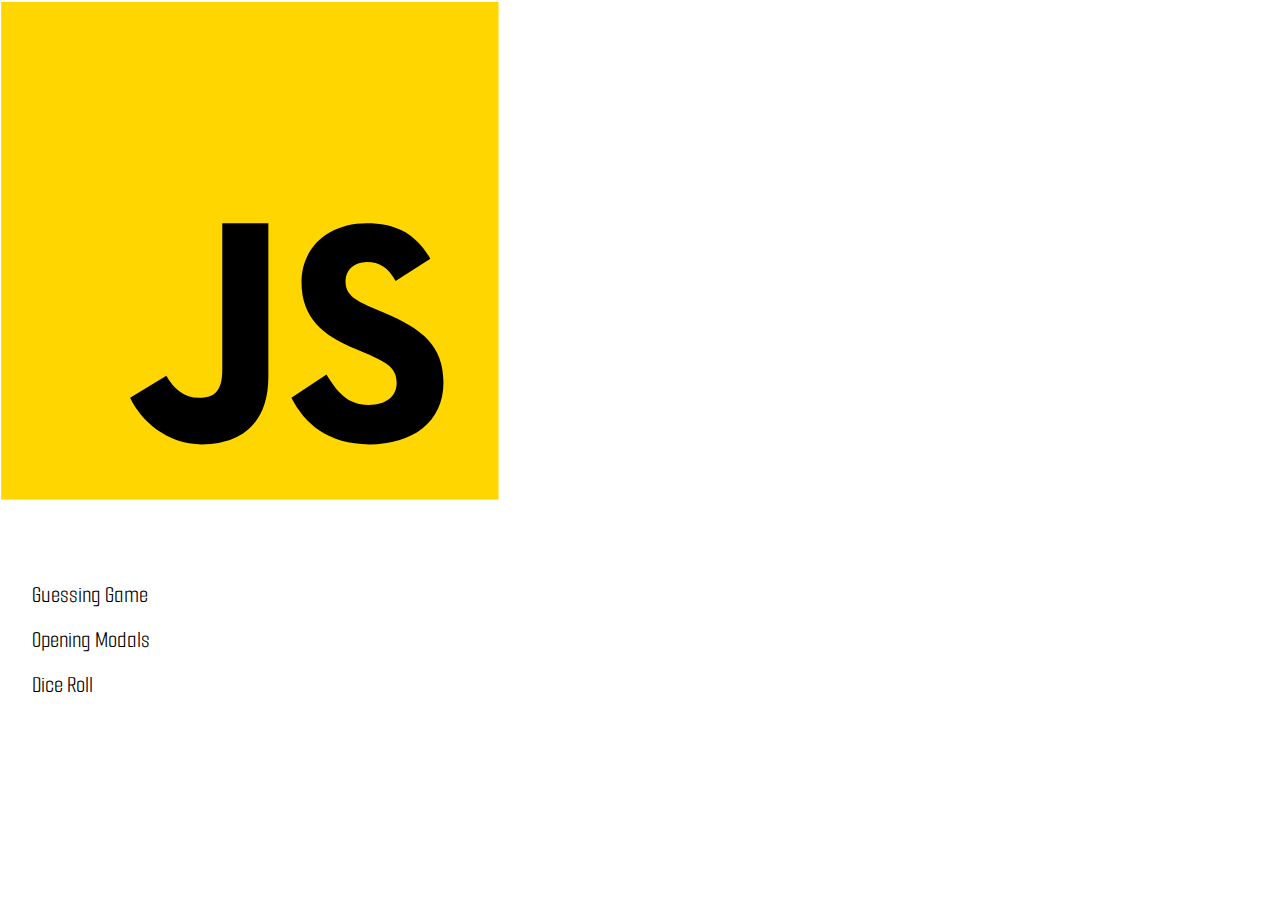
<file: index.html>
<!DOCTYPE html>
<html lang="en">
	<head>
		<meta charset="UTF-8" />
		<meta name="viewport" content="width=device-width, initial-scale=1.0" />
		<title>Javascript | Practice</title>
		<link rel="stylesheet" href="style.css" />
	</head>
	<body>
		<header>
			<img
				src="./assets/Javascript_icon.svg"
				alt="javascript img"
				class="javascript_img"
			/>
			<h1 id="web_title">Practice and mini projects</h1>
		</header>

		<section id="projects">
			<div class="container">
				<a href="./guessing_game.html" class="project_link">Guessing Game</a>
				<br />
				<a href="./modals.html" class="project_link">Opening Modals</a>
				<br />
				<a href="./dice_roll.html" class="project_link">Dice Roll</a>
			</div>
		</section>
	</body>
</html>
</file>
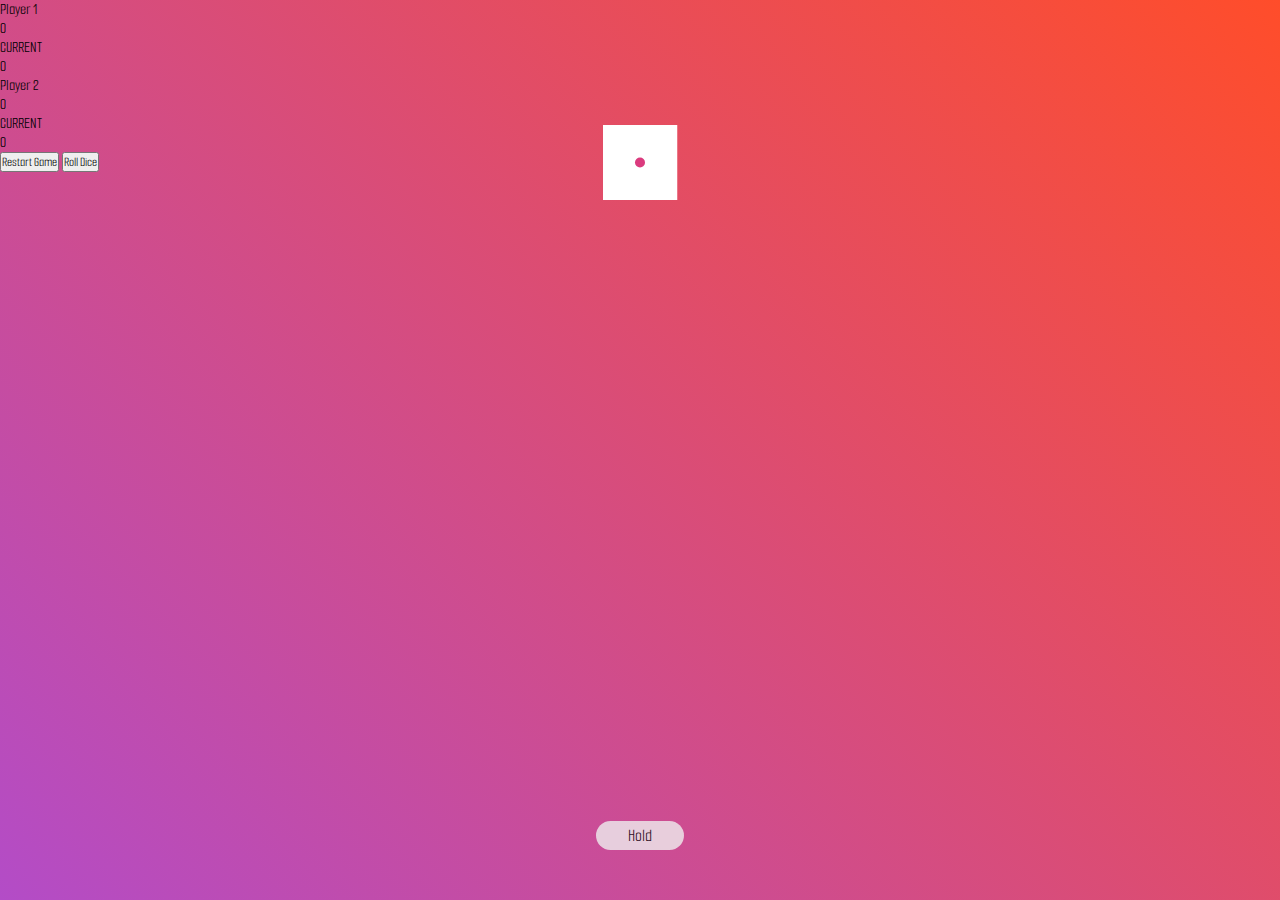
<file: dice_roll.html>
<!DOCTYPE html>
<html lang="en">
	<head>
		<meta charset="UTF-8" />
		<meta name="viewport" content="width=device-width, initial-scale=1.0" />
		<title>JMP | dice roll</title>
		<link rel="stylesheet" href="style_dice.css" />
		<script src="./script_dice.js" defer></script>
	</head>
	<body id="dice_game">
		<section id="player1" class="player_box active_player">
			<p class="player_name">Player 1</p>
			<p id="player0_score">0</p>

			<div id="points-box">
				<p>CURRENT</p>
				<p id="player0_current_score">0</p>
			</div>
		</section>

		<section id="player2" class="player_box">
			<p class="player_name">Player 2</p>
			<p id="player1_score">0</p>

			<div id="points-box">
				<p>CURRENT</p>
				<p id="player1_current_score">0</p>
			</div>
		</section>

		<button id="restart-btn">Restart Game</button>
		<button id="roll-btn">Roll Dice</button>
		<button id="hold-btn">Hold</button>

		<img
			src="./assets/dice_1.svg"
			alt="dice img"
			id="dice_img"
			class="hidden"
		/>
	</body>
</html>
</file>
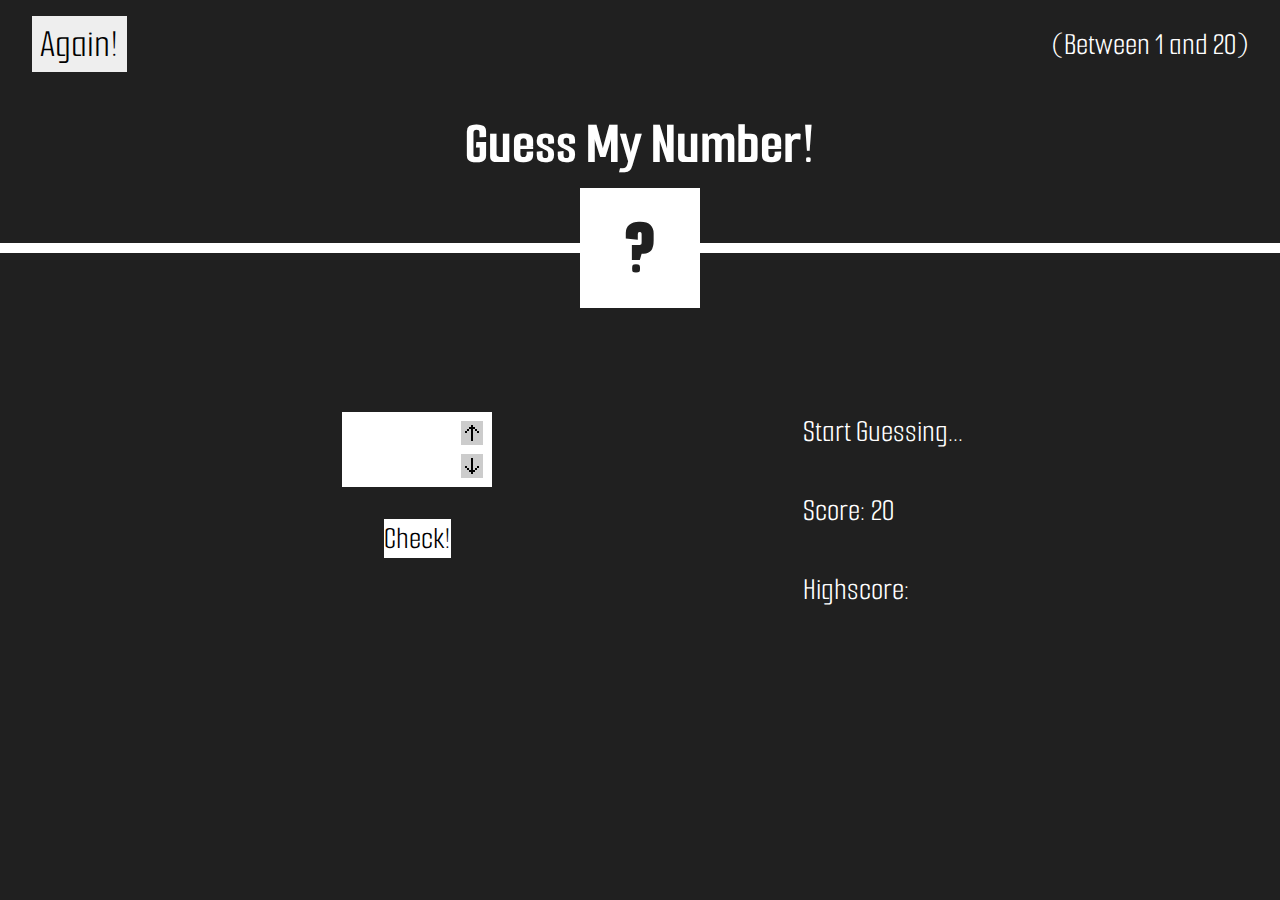
<file: guessing_game.html>
<!DOCTYPE html>
<html lang="en">
	<head>
		<meta charset="UTF-8" />
		<meta name="viewport" content="width=device-width, initial-scale=1.0" />
		<title>JMP | Guessing Game</title>
		<link rel="stylesheet" href="style.css" />
		<script src="script.js" defer></script>
	</head>
	<body id="guessing_game">
		<div class="text-container">
			<button class="play_again">Again!</button>

			<div class="number_range">(Between 1 and 20)</div>
		</div>

		<h1 class="game_guess-text">Guess My Number!</h1>

		<div class="number_container">
			<div class="number_display">
				<p id="number">?</p>
			</div>

			<div class="line"></div>
		</div>

		<div class="game_info--container">
			<div class="buttons-container">
				<div class="input_box">
					<input type="text" id="text_input" />

					<div class="button_wrapper">
						<button id="arrow_up">
							<img src="./assets/arrrow.svg" alt="" class="game_arrow" />
						</button>
						<button id="arrow_down">
							<img src="./assets/arrrow.svg" alt="" class="game_arrow" />
						</button>
					</div>
				</div>

				<button id="check_number">Check!</button>
			</div>

			<div class="game_information">
				<p id="start_guessing">Start Guessing...</p>
				<p>Score: <span id="game_score">20</span></p>
				<p>Highscore: <span id="game_high-score"></span></p>
			</div>
		</div>
	</body>
</html>
</file>
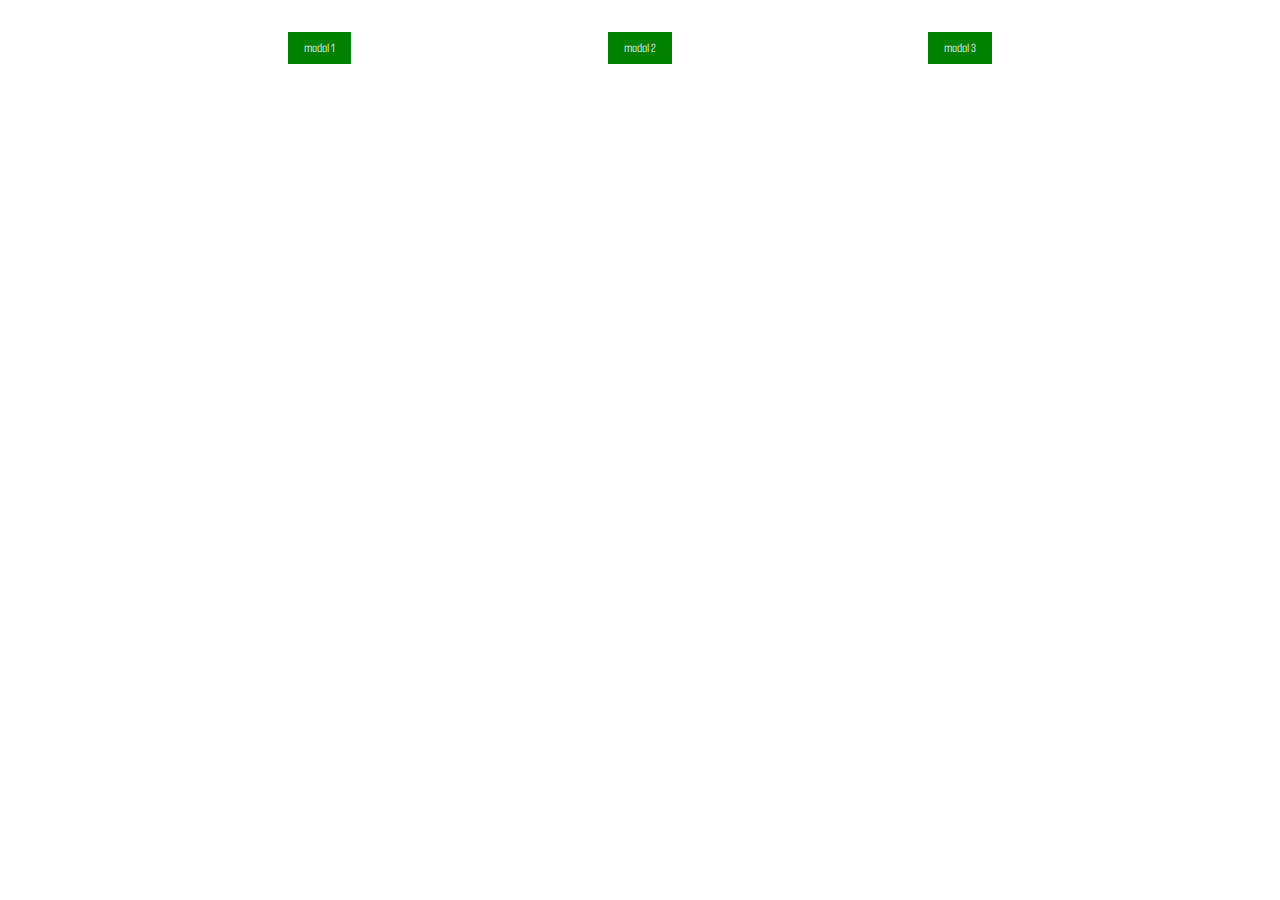
<file: modals.html>
<!DOCTYPE html>
<html lang="en">
	<head>
		<meta charset="UTF-8" />
		<meta name="viewport" content="width=device-width, initial-scale=1.0" />
		<title>JMP | Modals</title>
		<link rel="stylesheet" href="style_modals.css" />
		<script src="script(modal).js" defer></script>
	</head>
	<body id="modals">
		<div class="button_container">
			<button id="moda_btn-1" class="modal_btn">modal 1</button>
			<button id="moda_btn-2" class="modal_btn">modal 2</button>
			<button id="moda_btn-3" class="modal_btn">modal 3</button>
		</div>

		<div id="modal-1" class="hidden">
			<button id="x-btn">X</button>

			<p>modal 1</p>
			<p>
				Lorem ipsum dolor sit amet consectetur adipisicing elit. Minima adipisci
				odit cum quae iste ea quaerat voluptas officia distinctio vitae illum
				repellendus, rem blanditiis amet quas corporis inventore? Delectus dicta
				quisquam amet ea excepturi maxime, facere temporibus ratione,
				repudiandae fuga, dolorum illo neque? Ducimus voluptate sapiente autem
				at quisquam eveniet.
			</p>
		</div>

		<div class="overlay hidden"></div>
	</body>
</html>
</file>
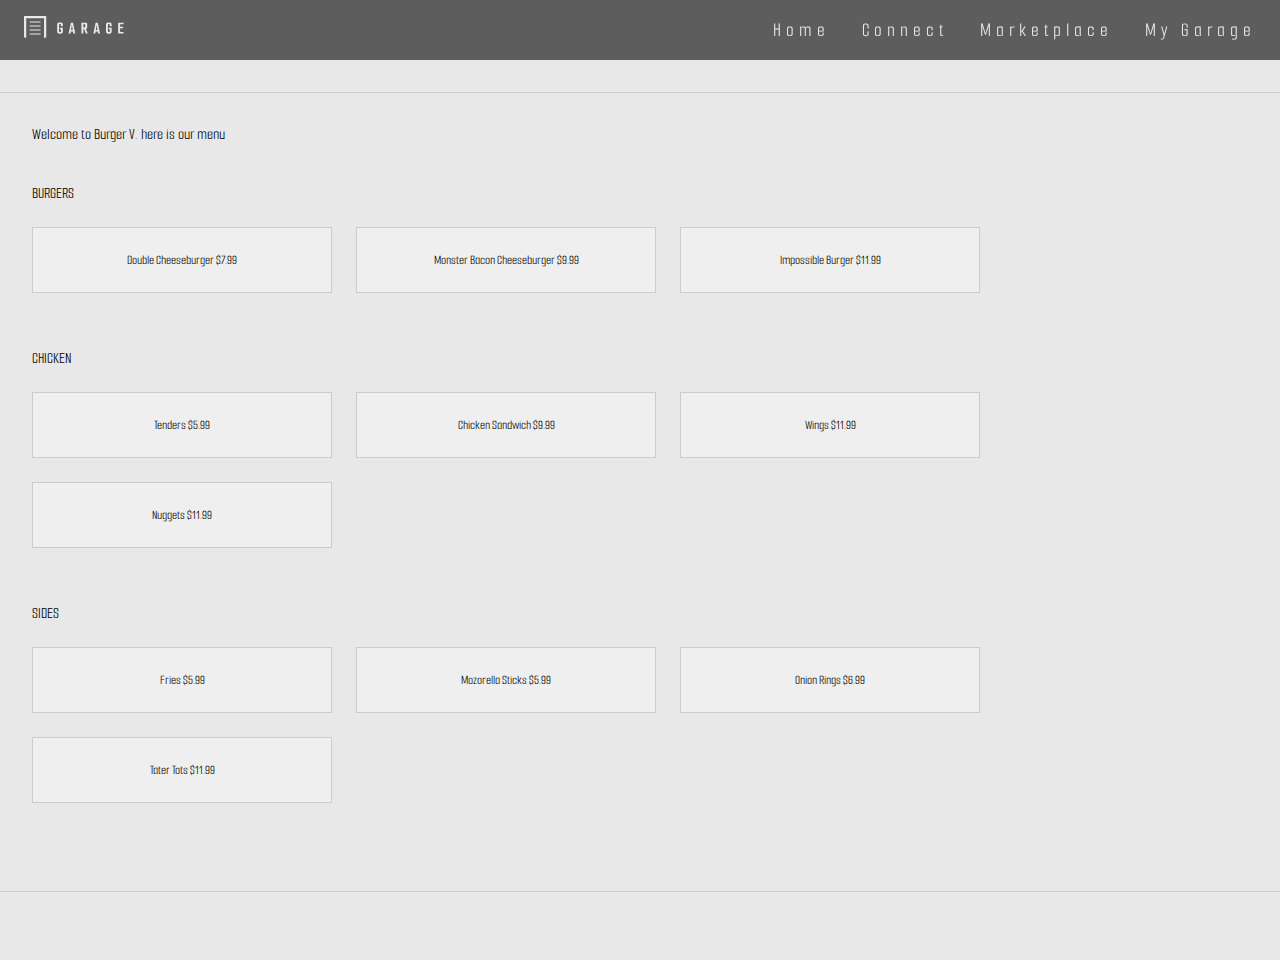
<file: assets/Document.htm>
<!DOCTYPE html>
<!-- saved from url=(0038)http://127.0.0.1:5500/marketplace.html -->
<html lang="en"><head><meta http-equiv="Content-Type" content="text/html; charset=UTF-8">
  
  <meta name="viewport" content="width=device-width, initial-scale=1.0">
  <title>Document</title>
  <link rel="stylesheet" href="./Document_files/style.css">
  <script src="./Document_files/script.js" defer=""></script>
</head>
<body>
  <nav>
    <div class="nav__overlay"></div>
    <div class="nav_container">
      <figure class="logo_wrapper">
        <img src="./Document_files/auto_logo.svg" alt="" width="100px">
      </figure>

      <ul>
        <li><a href="http://127.0.0.1:5500/index.html" class="nav_link">Home</a></li>
        <li><a href="http://127.0.0.1:5500/marketplace.html#" class="nav_link">Connect</a></li>
        <li><a href="http://127.0.0.1:5500/marketplace.html" class="nav_link">Marketplace</a></li>
        <li><a href="http://127.0.0.1:5500/mygarage.html" class="nav_link">My Garage</a></li>
      </ul>
    </div>
  </nav>

  <section id="playground">
   <div class="menu_section">
    <p class="title">Welcome to Burger V. here is our menu</p>

    <p class="food_type">BURGERS</p>
    
    <div class="burger_container">
      <button id="burger1" class="menu_item">Double Cheeseburger $7.99</button>
      <button id="burger2" class="menu_item">Monster Bacon Cheeseburger $9.99</button>
      <button id="burger3" class="menu_item">Impossible Burger $11.99</button>
    </div>

    <p class="food_type">CHICKEN</p>

    <div class="burger_container">
      <button id="burger4" class="menu_item">Tenders $5.99</button>
      <button id="burger5" class="menu_item">Chicken Sandwich $9.99</button>
      <button id="burger6" class="menu_item">Wings $11.99</button>
      <button id="burger7" class="menu_item">Nuggets $11.99</button>
    </div>

    <p class="food_type">SIDES</p>

    <div class="burger_container">
      <button id="burger8" class="menu_item">Fries $5.99</button>
      <button id="burger9" class="menu_item">Mozorella Sticks $5.99</button>
      <button id="burger10" class="menu_item">Onion Rings $6.99</button>
      <button id="burger11" class="menu_item">Tater Tots $11.99</button>
    </div>
   </div>
  </section>
<!-- Code injected by live-server -->
<script>
	// <![CDATA[  <-- For SVG support
	if ('WebSocket' in window) {
		(function () {
			function refreshCSS() {
				var sheets = [].slice.call(document.getElementsByTagName("link"));
				var head = document.getElementsByTagName("head")[0];
				for (var i = 0; i < sheets.length; ++i) {
					var elem = sheets[i];
					var parent = elem.parentElement || head;
					parent.removeChild(elem);
					var rel = elem.rel;
					if (elem.href && typeof rel != "string" || rel.length == 0 || rel.toLowerCase() == "stylesheet") {
						var url = elem.href.replace(/(&|\?)_cacheOverride=\d+/, '');
						elem.href = url + (url.indexOf('?') >= 0 ? '&' : '?') + '_cacheOverride=' + (new Date().valueOf());
					}
					parent.appendChild(elem);
				}
			}
			var protocol = window.location.protocol === 'http:' ? 'ws://' : 'wss://';
			var address = protocol + window.location.host + window.location.pathname + '/ws';
			var socket = new WebSocket(address);
			socket.onmessage = function (msg) {
				if (msg.data == 'reload') window.location.reload();
				else if (msg.data == 'refreshcss') refreshCSS();
			};
			if (sessionStorage && !sessionStorage.getItem('IsThisFirstTime_Log_From_LiveServer')) {
				console.log('Live reload enabled.');
				sessionStorage.setItem('IsThisFirstTime_Log_From_LiveServer', true);
			}
		})();
	}
	else {
		console.error('Upgrade your browser. This Browser is NOT supported WebSocket for Live-Reloading.');
	}
	// ]]>
</script>

</body></html>
</file>
<file: style.css>
@import url('https://fonts.googleapis.com/css2?family=Smooch+Sans:wght@100..900&display=swap');
@import url('https://fonts.googleapis.com/css2?family=Roboto:ital,wght@0,100;0,300;0,400;0,500;0,700;0,900;1,100;1,300;1,400;1,500;1,700;1,900&display=swap');

* {
	font-family: 'Smooch Sans', sans-serif;
	padding: 0;
	margin: 0;
	box-sizing: border-box;
}

body {
	background-color: #fff;
	color: #fff;
}

button:hover {
	cursor: pointer;
}

#web_title {
	font-size: 40px;
	font-weight: 500;
}

.javascript_img {
	width: 100%;
	max-width: 500px;
	display: block;
}

.container {
	padding: 2rem 32px;
}

.project_link {
	color: #000;
	text-decoration: none;
	font-size: 24px;
	transition: transform 300ms ease;
	display: inline-block;
	margin-bottom: 16px;
}

.project_link:hover {
	transform: translate(4px, -8px);
}

/* Guessing Game */
#guessing_game {
	background-color: #202020;
	width: 100%;
	height: 100vh;
}

.text-container {
	display: flex;
	align-items: center;
	justify-content: space-between;
	padding: 16px 32px;
}

.play_again {
	font-size: 40px;
	background-color: #eee;
	border: none;
	padding: 4px 8px;
}

.number_range {
	font-size: 32px;
}

.number_container {
	position: relative;
	margin-top: 100px;
	display: flex;
	justify-content: center;
}

.number_display {
	width: 120px;
	height: 120px;
	display: flex;
	align-items: center;
	justify-content: center;
	background-color: #fff;
	z-index: 99;
}

#number {
	font-size: 80px;
	font-weight: 900;
	color: #202020;
}

.game_info--container {
	margin-top: 100px;
	padding: 4px 32px;
	display: flex;
	justify-content: space-evenly;
}

.line {
	position: absolute;
	top: 50%;
	transform: translateY(-50%);
	width: 100%;
	height: 10px;
	background-color: #fff;
}

.input_box {
	width: 150px;
	background-color: #fff;
	display: flex;
	justify-content: space-evenly;
}

#text_input {
	width: 100px;
	height: 75px;
	font-size: 40px;
	padding: 2px;
	text-align: center;
	outline: none;
	border: none;
}

.button_wrapper {
	display: flex;
	flex-direction: column;
	align-items: center;
	justify-content: space-evenly;
}

#arrow_down {
	transform: rotate(180deg);
}

#arrow_down,
#arrow_up {
	border: none;
	background-color: #ccc;
	padding: 4px;
	display: flex;
	align-items: center;
}

#arrow_down:active,
#arrow_up:active {
	background-color: #aaa;
}

#check_number {
	font-size: 32px;
	background-color: #fff;
	border: none;
}

.buttons-container {
	width: 200px;
	display: flex;
	flex-direction: column;
	align-items: center;
	gap: 32px;
}

.game_information {
	display: flex;
	flex-direction: column;
	gap: 40px;
}

.game_information p {
	font-size: 32px;
}

.game_guess-text {
	position: absolute;
	top: 12%;
	left: 50%;
	transform: translateX(-50%);
	font-size: 60px;
	width: 100%;
	text-align: center;
}

@media (max-width: 600px) {
	.game_information p {
		font-size: 20px;
	}
}

/* modals */
#modals {
	padding: 16px;
	position: relative;
}

.modal_container {
	display: flex;
	justify-content: space-evenly;
}

#modal-btn--1,
#modal-btn--2,
#modal-btn--3 {
	border: none;
	padding: 4px 16px;
	background-color: green;
	color: #fff;
	font-size: 20px;
}

#modal_1,
#modal_2,
#modal_3 {
	position: absolute;
}

#modal_1 {
	background-color: #ececec;
	padding: 16px;
	display: flex;
	flex-direction: column;
	align-items: center;
	gap: 24px;
	color: #000;
	top: 50%;
	left: 50%;
}
</file>
<file: style_dice.css>
@import url('https://fonts.googleapis.com/css2?family=Smooch+Sans:wght@100..900&display=swap');
@import url('https://fonts.googleapis.com/css2?family=Roboto:ital,wght@0,100;0,300;0,400;0,500;0,700;0,900;1,100;1,300;1,400;1,500;1,700;1,900&display=swap');

* {
	font-family: 'Smooch Sans', sans-serif;
	padding: 0;
	margin: 0;
	box-sizing: border-box;
}

button:hover {
	cursor: pointer;
}

#dice_game {
	background: linear-gradient(45deg, #b34cc7, #ff4d2a);
	width: 100%;
	height: 100vh;
}

.game_container {
	position: fixed;
	width: 800px;
	height: 450px;
	top: 50%;
	left: 50%;
	transform: translate(-50%, -50%);
	z-index: 50;

	display: flex;
}

.player1,
.player2 {
	width: 50%;
	height: 100%;
	opacity: 0.6;
}

.player1 {
	background-color: #aeaeae;
}

.player2 {
	background-color: #f1f1f1;
}

.player_container,
.player_2--container {
	position: absolute;
	height: 100%;
	z-index: 100;
	top: 0;
	left: 0;
	bottom: 0;
	display: flex;
	flex-direction: column;
	align-items: center;
	padding: 32px;
}

.player_container {
	right: 50%;
}

.player_2--container {
	left: 50%;
	right: 0;
}

.name {
	font-size: 40px;
	font-weight: 300;
}

#player_1_score,
#player_2_score {
	font-size: 80px;
	font-weight: 600;
	color: #db3b7e;
}

.current_score_container {
	border-radius: 8px;
	width: 150px;
	height: 75px;
	color: #fff;
	background-color: #db3b7e;
	display: flex;
	flex-direction: column;
	align-items: center;
	padding: 8px;
	gap: 4px;
	font-weight: 200;
	letter-spacing: 0.2rem;
	position: absolute;
	bottom: 100px;
}

#score1,
#score2 {
	font-size: 32px;
}

#new_game-btn,
#roll_dice-btn,
#hold-btn {
	position: absolute;
	left: 50%;
	transform: translateX(-50%);
	z-index: 100;
	padding: 4px 32px;
	font-size: 18px;
	border: none;
	opacity: 0.8;
	border-radius: 32px;
}

#new_game-btn {
	top: 10%;
}

#roll_dice-btn {
	bottom: 100px;
}

#hold-btn {
	bottom: 50px;
}

#dice_img {
	width: 75px;
	position: absolute;
	left: 50%;
	transform: translateX(-50%);
	top: 125px;
}
</file>
<file: style_modals.css>
@import url('https://fonts.googleapis.com/css2?family=Smooch+Sans:wght@100..900&display=swap');
@import url('https://fonts.googleapis.com/css2?family=Roboto:ital,wght@0,100;0,300;0,400;0,500;0,700;0,900;1,100;1,300;1,400;1,500;1,700;1,900&display=swap');

* {
	font-family: 'Smooch Sans', sans-serif;
	padding: 0;
	margin: 0;
	box-sizing: border-box;
}

button:hover {
	cursor: pointer;
}

/* modals */
#modals {
	padding: 32px;
}

.button_container {
	display: flex;
	justify-content: space-evenly;
}

#moda_btn-1,
#moda_btn-2,
#moda_btn-3 {
	border: none;
	padding: 8px 16px;
	background-color: green;
	color: #fff;
}

#modal-1 {
	position: absolute;
	width: 500px;
	height: 300px;
	top: 50%;
	left: 50%;
	transform: translate(-50%, -50%);
	background-color: #f1f1f1;
	padding: 80px 32px 32px 32px;
	display: flex;
	flex-direction: column;
	align-items: center;
	gap: 16px;
	z-index: 100;
}

#x-btn {
	position: absolute;
	top: 16px;
	right: 24px;
	border: none;
	font-size: 24px;
}

.hidden {
	visibility: hidden;
}

.overlay {
	position: absolute;
	inset: 0;
	background-color: #000;
	opacity: 0.6;
	z-index: 20;
}
</file>
<file: assets/Document_files/style.css>
@import url('https://fonts.googleapis.com/css2?family=Smooch+Sans:wght@100..900&display=swap');
@import url('https://fonts.googleapis.com/css2?family=Roboto:ital,wght@0,100;0,300;0,400;0,500;0,700;0,900;1,100;1,300;1,400;1,500;1,700;1,900&display=swap');

* {
	font-family: "Smooch Sans", sans-serif;
  padding: 0;
  margin: 0;
  box-sizing: border-box;
}

/* animation for headings */
@keyframes slide_right {
	0% {left: -500px; opacity: 0;}
	100% {left: 24px; opacity: 1;}
}

@keyframes nav_animate {
	0% {opacity: 0; top: -50;}
	100% {opacity: 1; top: 0;}
}


body {
	background-color: #E8E8E8;
}

nav {
	position: fixed;
	z-index: 99;
	top: 0;
	left: 0;
	right: 0;
	animation: nav_animate 4s forwards;
}



.nav_container {
	padding: 16px 24px;
	z-index: 100;
	position: relative;
	
	display: flex;
	justify-content: space-between;
	align-items: center;
}

ul {
	display: flex;
	gap: 32px;
}

a {
	text-decoration: none;
}

li {
	list-style-type: none;
}

.nav_list {
	display: flex;
	align-items: center;
	gap: 32px;
}

.container {
	padding: 4rem 0;
}

.row {
	padding: 0 24px;
}

.nav_link {
	color: #E8E8E8;
	font-size: 20px;
	font-weight: 400;
	letter-spacing: 5px;
}

#home_video {
	position: absolute;
  top: 0;
  left: 0;
  width: 100%;
  height: 100%;
  object-fit: cover;
}

.nav__overlay {
	position: absolute;
	inset: 0;
	background-color: #000;
	z-index: 90;
	opacity: 0.6;
}

#heading_1,
#heading_2 {
	position: absolute;
	z-index: 50;
	font-size: 80px;
	opacity: 1;
}

#heading_1 {
	top: 200px;
	left: 0px;
	animation: slide_right 2s forwards;
}

#heading_2 {
	top: 300px;
	left: 24px;
	animation: slide_right 3s forwards;
}

#car_explore {
	position: absolute;
	bottom: 300px;
	left: 24px;
	padding: 16px 48px;
	font-size: 24px;
	border: none;
	border-radius: 10px;
	letter-spacing: 4px;
	background-color: #FF4500;
	color: #FFF;
	animation: slide_right 3.5s forwards;

	transition: background-color 300ms ease, 
							color 300ms ease,
							letter-spacing 300ms ease;
}

#car_explore:hover {
	background-color: #E8E8E8;
	color: #000;
	letter-spacing: 8px;
	cursor: pointer;
}

#home {
	width: 100%;
	height: 100vh;
	color: #E8E8E8;
}

/* FEATURED */
.featured_row {
	display: flex;
	flex-direction: column;
	align-items: center;
}

.section_heading {
	margin-bottom: 4px;
	font-size: 48px;
}

.section_sub--heading {
	font-size: 24px;
}

.featured_cars--container {
	display: flex;
	flex-direction: column;
	gap: 32px;
	margin-top: 100px;
}


.featured_car--img {
	width: 100%;
	display: block;
}

.featured_car--wrapper {
	position: relative;
	width: 100%;
}

.car_info--container {
	position: absolute;
	top: 24px;
	left: 32px;
	z-index: 50;
}

.car_info--name,
.car_price {
	font-family: "Roboto", sans-serif;
}

.car_info--name {
	color: #FFF;
	font-size: 4rem;
	color: #FF4500;
	margin-bottom: 32px;
}

.car_price {
	color: #E8E8E8;
	font-size: 6rem;
	font-weight: 500;
}

.car_stats--table {
	color: #E8E8E8;
	position: absolute;
	right: 32px;
	bottom: 24px;
}

th {
	padding: 8px;
}

td {
	border-left: 0.5px solid #FF4500;
	padding: 8px;
	text-align: center;
}



/* STORIES */
#stories {
	background-color: #d3d3d3;
}

.news__container {
	margin-top: 32px;	
	display: flex;
	justify-content: space-between;
}

.news_box {
	width: 30%;
}

.car_news-img--wrapper {
	width: 100%;
	height: 60%;
	padding-bottom: 40px;
	overflow: hidden;
	border-radius: 5px;
}

.car_news-img--1 {
	width: 100%;
	display: block;
}

.news_info {
	margin-top: 8px;
	display: flex;
	align-items: center;
	justify-content: space-between;
}

.news_link {
	padding: 2px 8px;
	background-color: #FF4500;
	color: #E8E8E8;
	border-radius: 4px;
}


/* my garage */
#car_garage {
	position: relative;
	background-color: #EDEDED;
	height: 100vh;
	border: 1px solid red;
}




/* marketplace */
@keyframes hover {
	0% {transform: translateY(0)}
	50% {transform: translateY(4px)}
	100% {transform: translateY(0)}
}

@keyframes hover_2 {
	0% {transform: translateY(-10px)}
	50% {transform: translateY(-16px)}
	100% {transform: translateY(-10px)}
}

@keyframes rotate {
	0% {transform: rotate(0)}
	100% {transform: rotate(360deg)}
}

#playground {
	position: relative;
	margin-top: 60px;
	height: 100vh;
	display: flex;
	flex-direction: column;
}

.menu_section {
	border-top: 1px solid #ccc;
	border-bottom: 1px solid #ccc;
	margin: 32px 0;
	padding: 32px;
}

.burger_container {
	width: 100%;
	margin-bottom: 56px;
	display: flex;
	gap: 24px;
	flex-wrap: wrap;
}

.food_type {
	margin-bottom: 24px;
}

.menu_item {
	border: 1px solid #ccc;
	padding: 24px;
	width: 100%;
	max-width: 300px;
}

.menu_item:hover {
	cursor: pointer;
}

.title {
	margin-bottom: 40px;
}
</file>
